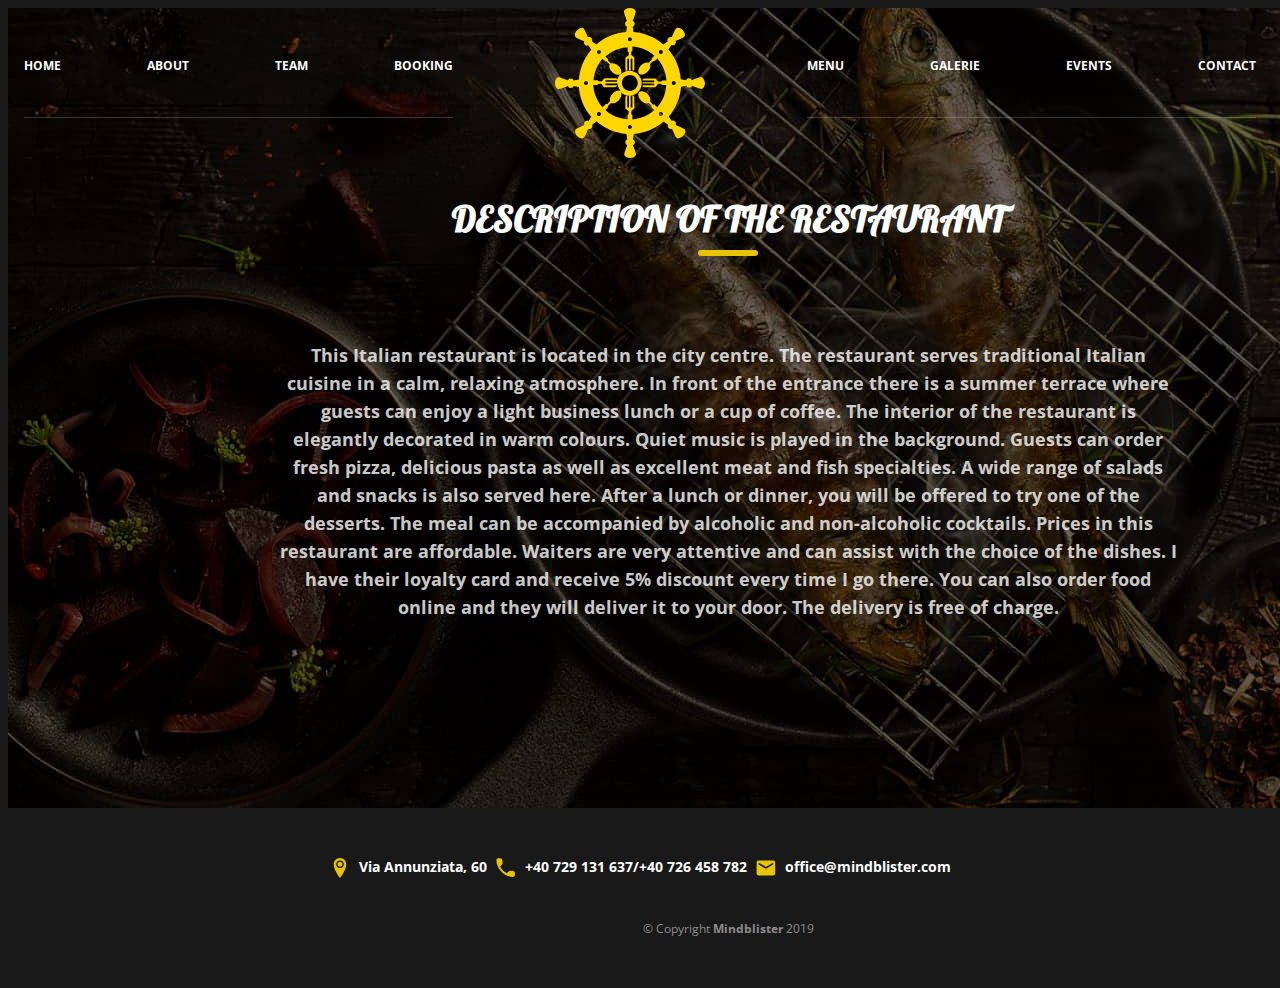
<file: information.html>
<!DOCTYPE html>
<html lang="en">
<head>
    <meta charset="UTF-8">
    <meta http-equiv="X-UA-Compatible" content="IE=edge">
    <meta name="viewport" content="width=device-width, initial-scale=1.0">
    <title>Hunger Explore</title>
    <link rel="preconnect" href="https://fonts.googleapis.com">
    <link rel="preconnect" href="https://fonts.gstatic.com" crossorigin>
    <link
        href="https://fonts.googleapis.com/css2?family=Lobster&family=Open+Sans:wght@400;700&family=Roboto:wght@900&display=swap"
        rel="stylesheet">
    <link rel="stylesheet" href="https://cdnjs.cloudflare.com/ajax/libs/modern-normalize/0.2.0/modern-normalize.min.css"
        integrity="sha512-sqIVMkf5f8XGYI/UZYGs7wODxlUeoj9JknataPfUwtvrSKWMHrMXGZ7Evb6nabFYJQG15vFFyALe6r0nWCD1Ug=="
        crossorigin="anonymous" referrerpolicy="no-referrer" />
    <link rel="stylesheet" type="text/css" href="slick/slick.css" />
    <link rel="stylesheet" type="text/css" href="slick/slick-theme.css" />
    <link rel="stylesheet" href="./css/styles.css">
</head>
<body class="dark">
    <header class="container header" id="header">
        <nav class="absolute-header">
            <div class="main-navigation">
                <div class="menu-navigation">
                    <ul class="list navigation-list">
                        <li class="navigation-item">
                            <a class="link navigation-link" href="./index.html">home</a>
                        </li>
                        <li class="navigation-item">
                            <a class="link navigation-link" href="./index.html#about">about</a>
                        </li>
                        <li class="navigation-item">
                            <a class="link navigation-link" href="./index.html#team">team</a>
                        </li>
                        <li class="navigation-item">
                            <a class="link navigation-link" href="./index.html#booking">booking</a>
                        </li>
                    </ul>
                </div>
                <a href="./index.html">
                    <svg class="logo">
                        <use href="./images/sprite.svg#icon-logo"></use>
                    </svg>
                </a>
                <div class="menu-navigation">
                    <ul class="list navigation-list">
                        <li class="navigation-item">
                            <a class="link navigation-link" href="./index.html#menu">menu</a>
                        </li>
                        <li class="navigation-item">
                            <a class="link navigation-link" href="./index.html#events">galerie</a>
                        </li>
                        <li class="navigation-item">
                            <a class="link navigation-link" href="./index.html#events">events</a>
                        </li>
                        <li class="navigation-item">
                            <a class="link navigation-link" href="./index.html#contact">contact</a>
                        </li>
                    </ul>
                </div>
            </div>
        </nav>
    </header>
    <main>
        <section>
            <div class="container hero info-hero">
                <h1 class="hero-name info-description">Description of the restaurant</h1>
                <p class="section-up-text white-text text-description">This Italian restaurant is located in the city centre. The restaurant serves traditional Italian cuisine in a calm,
                relaxing atmosphere.
                
                In front of the entrance there is a summer terrace where guests can enjoy a light business lunch or a cup of coffee.
                
                The interior of the restaurant is elegantly decorated in warm colours. Quiet music is played in the background. Guests
                can order fresh pizza, delicious pasta as well as excellent meat and fish specialties.
                
                A wide range of salads and snacks is also served here. After a lunch or dinner, you will be offered to try one of the
                desserts. The meal can be accompanied by alcoholic and non-alcoholic cocktails.
                
                Prices in this restaurant are affordable. Waiters are very attentive and can assist with the choice of the dishes. I
                have their loyalty card and receive 5% discount every time I go there. You can also order food online and they will
                deliver it to your door. The delivery is free of charge.</p>
            </div>
        </section>
    </main>
        <footer>
            <div class="contact-down-container info-nav-container">
                <p class="contact-info information footer-info"> <span>
                        <svg class="info-svg" width="20px" height="20px">
                            <use href="./images/sprite.svg#icon-location" width="20px" height="20px"></use>
                        </svg>
                    </span> Via Annunziata, 60 <span>
                        <svg class="info-svg" width="20px" height="20px">
                            <use href="./images/sprite.svg#icon-tell" width="20px" height="20px"></use>
                        </svg>
                    </span> +40 729 131 637/+40 726 458 782 <span>
                        <svg class="info-svg" width="20px" height="20px">
                            <use href="./images/sprite.svg#icon-mail" width="20px" height="20px"></use>
                        </svg>
                    </span> office@mindblister.com</p>
            </div>
            <div class="bigger-container footer-container">
                <p class="footer-text">© Copyright <span class="footer-black-text">Mindblister</span> 2019</p>
            </div>
        </footer>
</body>
</html>
</file>
<file: css/styles.css>
/* ========================================COMPONENTS */
:root {
  --white-color: #ffffff;
  --black-color: #000000;
  --bottom-color: #e8c300;
  --heading-text: Lobster, sans-serif;
}

html {
  scroll-behavior: smooth;
}

h1,
h2,
h3,
h4,
h5,
h6,
p {
  margin-top: 0;
  margin-bottom: 0;
  position: relative;
}

ul,
ol {
  margin-top: 0;
  margin-bottom: 0;
  padding-left: 0;
}

img {
  display: block;
}

.link {
  text-decoration: none;
}

.list {
  list-style: none;
}

*,
*::before,
*::after {
  box-sizing: border-box;
}

body {
  font-family: "Open Sans", sans-serif;
}

.container {
  width: 1310px;
  padding: 0 15px;
  margin: 0 auto;
}

@media screen and (max-width: 1311px) {
  .container {
    width: 768px;
  }
}

@media screen and (max-width: 1311px) {
  .bigger-container {
    width: 768px;
  }
}

.bigger-container {
  width: 1440px;
  padding: 0 15px;
  margin: 0 auto;
}

.dark {
  background-color: rgba(0, 0, 0, 0.9);
}

.anchor {
  position: absolute;
  top: -200px;
}

/* ====================================================HEADER */

.header {
  position: relative;
}

.absolute-header {
  width: 100%;
  position: absolute;
  top: 0;
  left: 0;
  z-index: 1;
}

.navigation-list {
  display: flex;
  margin: 45px 27px;
  border-bottom: 1px solid rgba(255, 255, 255, 0.2);
}

.main-navigation {
  display: flex;
  justify-content: center;
}

.navigation-item:nth-child(-n + 3) {
  margin-right: 86px;
}

.logo {
  transform: rotate(360deg);
  transition: all 1s;
  transition-timing-function: cubic-bezier(1, 0.8, 0.5, 1);
}

.logo:hover {
  transform: rotate(0deg);
  transition-delay: 0;
  transition: all 1s;
}

.navigation-link {
  position: relative;
  text-transform: uppercase;
  font-weight: 700;
  font-size: 12px;
  line-height: 1.5;
  color: var(--white-color);
  padding-top: 45px;
  padding-bottom: 45px;
  transition: color 250ms cubic-bezier(0.4, 0, 0.2, 1);
}

.navigation-link::after {
  content: "";
  position: absolute;
  display: block;
  width: 100%;
  height: 4px;
  bottom: 0;
  border-radius: 2px;
  background-color: var(--bottom-color);
  transform: scaleX(0);
  transition: transform 250ms linear;
}

.navigation-link:hover,
.navigation-link:focus {
  color: #e8c300;
}

.navigation-link:hover::after,
.navigation-link:focus::after {
  transform: scaleX(1);
}

/* ==============================================================HERO */

.hero {
  display: flex;
  justify-content: space-between;
  background-image: url(../images/hero/header-bg.jpg);
  background-color: black;
  width: 1440px;
  height: 800px;
}

.hero-left-container {
  position: relative;
  width: 250px;
  height: 100%;
  margin-right: -120px;
}

.hero-left-text {
  position: absolute;
  top: 437px;
  left: -30px;
  font-weight: 700;
  font-size: 12px;
  line-height: 1;
  color: var(--white-color);
  transform: rotate(-90deg);
}

.hero-center-section {
  display: flex;
  flex-direction: column;
  justify-content: center;
  align-items: center;
  padding-top: 240px;
}

.hero-place {
  font-weight: 700;
  font-size: 12px;
  line-height: 1.17;
  align-items: center;
  text-align: center;
  letter-spacing: 0.5em;
  text-transform: uppercase;
  color: var(--white-color);
}

.hero-name {
  position: relative;
  font-family: var(--heading-text);
  font-size: 96px;
  align-items: center;
  text-align: center;
  text-transform: uppercase;
  color: var(--white-color);
  margin-top: 14px;
  margin-bottom: 74px;
}

.hero-name::after {
  content: "";
  position: absolute;
  width: 60px;
  height: 6px;
  background-color: var(--bottom-color);
  border-radius: 50px;
  top: 115%;
  left: 50%;
  transform: translateX(-50%);
}

.hero-down-link {
  margin-top: 100px;
}

.hero-down-btn {
  width: 60px;
  height: 60px;
  fill: inherit;
  margin-right: 5px;
  transition: fill 250ms cubic-bezier(0.4, 0, 0.2, 1);
}

.hero-down-btn:hover {
  fill: var(--bottom-color);
}

.hero-right-section {
  padding-right: 79px;
}

.hero-social-svg {
  position: absolute;
  width: 20px;
  height: 20px;
  top: 50%;
  left: 50%;
  transform: translate(-50%, -50%);
}

.hero-social-border:hover,
.hero-social-border:focus {
  background-color: var(--bottom-color);
}

.hero-social-border {
  position: relative;
  width: 60px;
  height: 60px;
  border: 1px solid rgba(255, 255, 255, 0.2);
  border-radius: 50%;
  transition: background-color 250ms cubic-bezier(0.4, 0, 0.2, 1);
}

.hero-social-list {
  margin-top: 340px;
}

.hero-social {
  margin-bottom: 20px;
}

.site-bottom {
  max-width: 200px;
  font-weight: 700;
  font-size: 12px;
  line-height: 1.67;
  color: var(--white-color);
  border-radius: 5px;
  text-transform: uppercase;
  background-color: inherit;
  border: 1px solid rgba(255, 255, 255, 0.5);
  padding: 23px 74px 23px 74px;
  cursor: pointer;
  transition: background-color 250ms cubic-bezier(0.4, 0, 0.2, 1);
}

.site-bottom:last-child {
  margin-left: 40px;
  margin-right: 25px;
}

.site-bottom:hover,
.site-bottom:focus {
  background-color: var(--bottom-color);
}

/*============================================================== ABOUT-US */

.main-about {
  display: flex;
  justify-content: space-between;
  align-items: center;
  padding-top: 100px;
  padding-bottom: 100px;
}

.about-text {
  margin-left: 82px;
}

.about {
  position: relative;
  color: var(--black-color);
  font-size: 36px;
  line-height: 1.33;
  margin-bottom: 30px;
}

.section-up-text {
  font-weight: 700;
  font-size: 18px;
  line-height: 1.55;
  text-align: center;
  margin-bottom: 30px;
}

.section-down-text {
  font-weight: 400;
  font-size: 18px;
  line-height: 1.55;
  text-align: center;
}

/*========================================================== MASTER-SHEF */

.master-chef {
  padding-top: 45px;
  padding-bottom: 50px;
  background-image: url(../images/master-chef/masterchef-bg.jpg);
  background-color: black;
}

.chef-main-container {
  display: flex;
  align-items: center;
}

.chef-right-section {
  margin-right: 70px;
}

.chef {
  font-size: 36px;
  line-height: 1.33;
  margin-bottom: 30px;
}

.white-text {
  color: rgba(255, 255, 255, 0.8);
}

.white-text-down {
  color: rgba(255, 255, 255, 0.7);
}

/*========================================================= book a table */

.book-a-table {
  padding-top: 100px;
  padding-bottom: 45px;
}

.main-container-book-a-table {
  display: flex;
  justify-content: flex-end;
}

.imput {
  color: rgba(51, 51, 51, 0.5);
  background: #e5e5e5;
  border-radius: 5px;
  border: none;
  width: 277px;
  height: 60px;
  margin-top: 5px;
  margin-bottom: 10px;
  padding: 27px 20px;
}

.imput:focus {
  outline: none;
  border: 2px solid var(--bottom-color);
}

.book-a-table-name {
  font-size: 36px;
  line-height: 1.33;
  margin-bottom: 30px;
  color: var(--black-color);
}

.book-a-table-form {
  display: flex;
  width: 565px;
}

.form-btn {
  font-weight: 700;
  font-size: 12px;
  line-height: 1.67;
  color: var(--white-color);
  background: #e8c300;
  border-radius: 5px;
  border: none;
  width: 565px;
  height: 60px;
  text-transform: uppercase;
  cursor: pointer;
  opacity: 0.75;
}

.form-btn:hover,
.form-btn:focus {
  opacity: 1;
}

.book-a-table-label {
  font-weight: 400;
  font-size: 14px;
  line-height: 1.36;
  color: rgba(51, 51, 51, 0.5);
}

.book-a-table-down-text {
  font-weight: 400;
  font-size: 12px;
  line-height: 1;
  color: rgba(51, 51, 51, 0.5);
  text-align: center;
}

.black-text {
  font-weight: 700;
}

/* ==========================================specialties */

.specialties {
  background-image: url(../images/specialtes/specialty-bg.jpg);
  background-color: black;
  padding-top: 45px;
  padding-bottom: 10px;
}

.small-title {
  font-weight: 700;
  font-size: 12px;
  line-height: 1.17;
  text-align: center;
  letter-spacing: 0.5em;
  text-transform: uppercase;
  color: var(--white-color);
}

.specialtes-name {
  font-size: 36px;
  line-height: 1.33;
  margin-bottom: 30px;
}

.slick-dots {
  bottom: 3px;
}

.slick-dots li button:before {
  color: var(--white-color);
  font-size: 10px;
}

.slick-dots li.slick-active button:before {
  color: var(--bottom-color);
}

.specialties-text {
  display: flex;
  align-items: center;
}

/* ============================================MENU */

.menu {
  padding-top: 100px;
  padding-bottom: 100px;
}

.menu-title {
  font-size: 36px;
  line-height: 1.33;
  margin-bottom: 40px;
  color: var(--black-color);
}

.menu-main-text {
  font-weight: 700;
  font-size: 18px;
  line-height: 1.55;
  color: var(--black-color);
  width: 545px;
  text-align: center;
  margin: 0 auto;
  margin-bottom: 65px;
}

.menu-navigation {
  display: flex;
  justify-content: center;
}

.menu-item {
  padding-top: 20px;
  padding-bottom: 20px;
}

.menu-link {
  padding: 20px 40px;
  font-weight: 700;
  font-size: 12px;
  line-height: 1.5;
  text-transform: uppercase;
  color: var(--black-color);
  transition: background-color 250ms cubic-bezier(0.4, 0, 0.2, 1),
    color 250ms cubic-bezier(0.4, 0, 0.2, 1),
    border-radius 250ms cubic-bezier(0.4, 0, 0.2, 1);
}

.menu-link:hover,
.menu-link:focus {
  background-color: var(--bottom-color);
  color: var(--white-color);
  border-radius: 5px;
}

.menu-item:not(:last-child) {
  border-right: 1px solid rgba(51, 51, 51, 0.2);
}

.menu-price {
  display: flex;
  justify-content: center;
  margin-top: 50px;
  margin-right: -87px;
}

.menu-price-list {
  margin-right: 87px;
  margin-bottom: -40px;
}

.menu-name-eat {
  font-family: var(--heading-text);
  font-size: 18px;
  line-height: 1;
  color: #282828;
  text-transform: uppercase;
  margin-bottom: 5px;
}

.menu-info-eat {
  font-size: 10px;
  line-height: 1.2;
  color: #808080;
  text-align: left;
  margin-bottom: 40px;
}

/* ===========================================================PRIVATE-EVENTS */

.events-container {
  padding-top: 40px;
  background-image: url(../images/events/events-bg.jpg);
  padding-left: 0;
  padding-right: 0;
}

.main-events-photo {
  display: flex;
  justify-content: space-around;
  margin-top: 35px;
}

.events-down-photo {
  display: flex;
  justify-content: flex-start;
}

.events-info {
  font-weight: 400;
  font-size: 12px;
  line-height: 1;
  color: rgba(255, 255, 255, 0.5);
  margin-top: 40px;
  margin-bottom: 40px;
  text-align: center;
}

.gallery {
  border: none;
  padding: 0;
  cursor: pointer;
  box-sizing: border-box;
  background-color: var(--black-color);
}

.events-down-photo img {
  height: 360px;
  width: 360px;
  -webkit-transition: all 1s ease;
  -moz-transition: all 1s ease;
  -o-transition: all 1s ease;
  -ms-transition: all 1s ease;
  transition: all 1s ease;
}
.events-down-photo img:hover {
  width: 270px;
  height: 270px;
}

.events-tell {
  font-weight: 700;
}

/* ...........................MODAL-GALLERY............................... */
.backdrop {
  position: fixed;
  top: 0;
  left: 0;
  width: 100vw;
  height: 100vh;
  background-color: rgba(0, 0, 0, 0.2);
  transition: opacity 500ms linear, visibility 500ms linear;
  z-index: 2;
}

.modal {
  position: absolute;
  left: 50%;
  top: 50%;
  width: 798px;
  height: 798px;
  transform: translate(-50%, -50%);
  background-color: #ffffff;
  box-shadow: 0px 1px 3px rgba(0, 0, 0, 0.12), 0px 1px 1px rgba(0, 0, 0, 0.14),
    0px 2px 1px rgba(0, 0, 0, 0.2);
  border-radius: 4px;
}

.close-btn {
  position: absolute;
  top: 8px;
  right: 8px;
  width: 30px;
  height: 30px;
  border-radius: 50%;
  border: 1px solid rgba(0, 0, 0, 0.1);
  background-color: var(--bottom-color);
  cursor: pointer;
  padding: 0;
  z-index: 10;
}

.btn {
  width: 11px;
  height: 11px;
  fill: #000000;
}

.btn:hover,
.btn:focus {
  fill: var(--accent-color);
}

.is-hidden {
  opacity: 0;
  visibility: hidden;
  pointer-events: none;
}

.slick-prev:before,
.slick-next:before {
  font-size: 50px;
}

.slick-prev {
  left: -56px;
}

/* ==============================================================CONTACT */

.contact-container {
  padding-top: 100px;
  padding-bottom: 100px;
}

.contact-title {
  font-size: 36px;
  line-height: 1.33;
  color: var(--black-color);
  margin-bottom: 50px;
}

.contact-text {
  font-weight: 700;
  font-size: 18px;
  line-height: 1.55;
  color: var(--black-color);
  text-align: center;
  width: 565px;
  margin: 0 auto;
}

.contact-form {
  margin-top: 50px;
}

.contact-imput {
  width: 423px;
}

.contact-textarea {
  padding: 27px 20px;
  width: 1278px;
  height: 120px;
  resize: none;
}

.contact-down-container {
  display: flex;
  align-items: baseline;
  justify-content: space-between;
}

.contact-info {
  font-weight: 700;
  font-size: 14px;
  line-height: 1;
  color: rgba(51, 51, 51, 0.5);
  margin-left: -5px;
}

.info-svg {
  fill: var(--bottom-color);
  margin-right: 5px;
  margin-left: 5px;
  vertical-align: middle;
}

/* =============================================================FOOTER */

.footer-container {
  padding-left: 0;
  padding-right: 0;
  padding-bottom: 45px;
}

.map {
  width: 1440px;
}

.footer-text {
  font-weight: 400;
  font-size: 12px;
  line-height: 1;
  color: rgba(255, 255, 255, 0.5);
  margin-top: 45px;
  text-align: center;
}

.footer-black-text {
  font-weight: 700;
}

/* =======================================================TOP BUTTON */

.topbutton {
  width: 100px;
  background: rgba(255, 255, 255, 0.5);
  text-align: center;
  padding: 10px;
  position: fixed;
  bottom: 50px;
  right: 50px;
  cursor: pointer;
  fill: var(--bottom-color);
  font-family: verdana;
  font-size: 12px;
  border-radius: 5px;
  -moz-border-radius: 5px;
  -webkit-border-radius: 5px;
  -khtml-border-radius: 5px;
}
/* =========================================================INFORMATION */

.info-hero {
  flex-direction: column;
  justify-content: center;
}

.info-description {
  font-size: 36px;
  line-height: 1.33;
  text-align: center;
  width: 900px;
  margin: 0 auto;
}

.text-description {
  width: 900px;
  margin: 0 auto;
  margin-top: 100px;
}

.info-nav-container {
  justify-content: center;
  padding-top: 50px;
}

.footer-info {
  color: var(--white-color);
}
</file>
